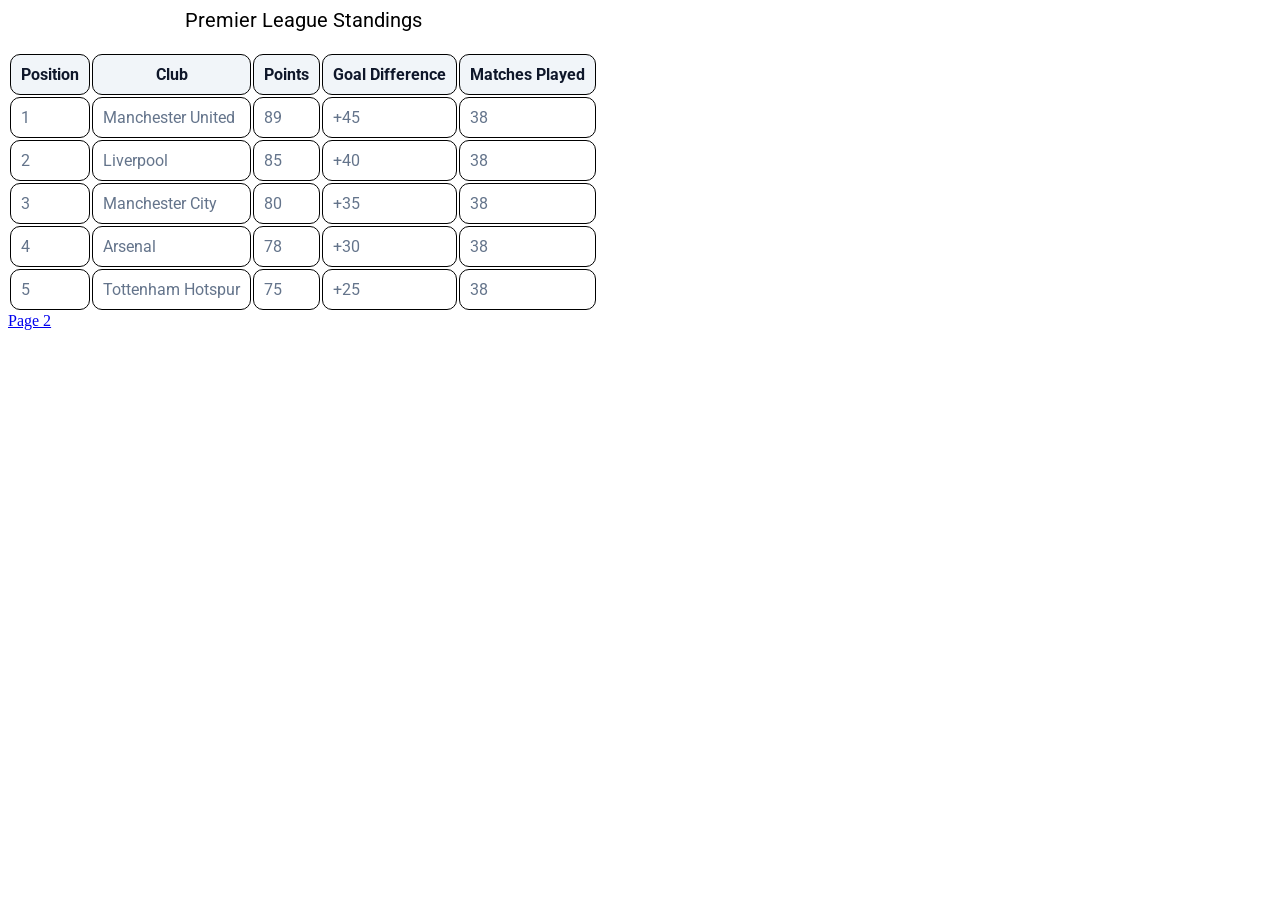
<file: index.html>
<!DOCTYPE html>
<html lang="en">
<head>
    <link rel="preconnect" href="https://fonts.googleapis.com">
    <link rel="preconnect" href="https://fonts.gstatic.com" crossorigin>
    <link href="https://fonts.googleapis.com/css2?family=Roboto:ital,wght@0,100..900;1,100..900&display=swap" rel="stylesheet">
    <link rel="stylesheet" href="styles.css">
    <meta charset="UTF-8">
    <meta name="viewport" content="width=device-width, initial-scale=1.0">
    <title>Document</title>
</head>
<body>
    <table>
        <caption>Premier League Standings </caption>
        <thead>
            <tr>
                <th scope ="col">Position</th>
                <th scope ="col">Club</th>
                <th scope ="col">Points</th>
                <th scope ="col">Goal Difference</th>
                <th scope ="col">Matches Played</th>
            </tr>
        </thead>
        <tbody>
            <tr>
                <td scope ="row">1</td>
                <td>Manchester United</td>
                <td>89</td>
                <td>+45</td>
                <td>38</td>
            </tr>
            <tr>
                <td scope ="row">2</td>
                <td>Liverpool</td>
                <td>85</td>
                <td>+40</td>
                <td>38</td> 
            </tr>
            <tr>
                    <td scope ="row">3</td>
                    <td>Manchester City</td>
                    <td>80</td>
                    <td>+35</td>
                    <td>38</td>
            </tr>
            <tr>
                <td scope ="row">4</td>
                <td>Arsenal</td>
                <td>78</td>
                <td>+30</td>
                <td>38</td>
            </tr>
            <tr>
                <td scope ="row">5</td>
                <td>Tottenham Hotspur</td>
                <td>75</td>
                <td>+25</td>
                <td>38</td>
            </tr>
        </tbody>
    </table>
</body>
<a href="page2.html">Page 2</a>
</html>
</file>
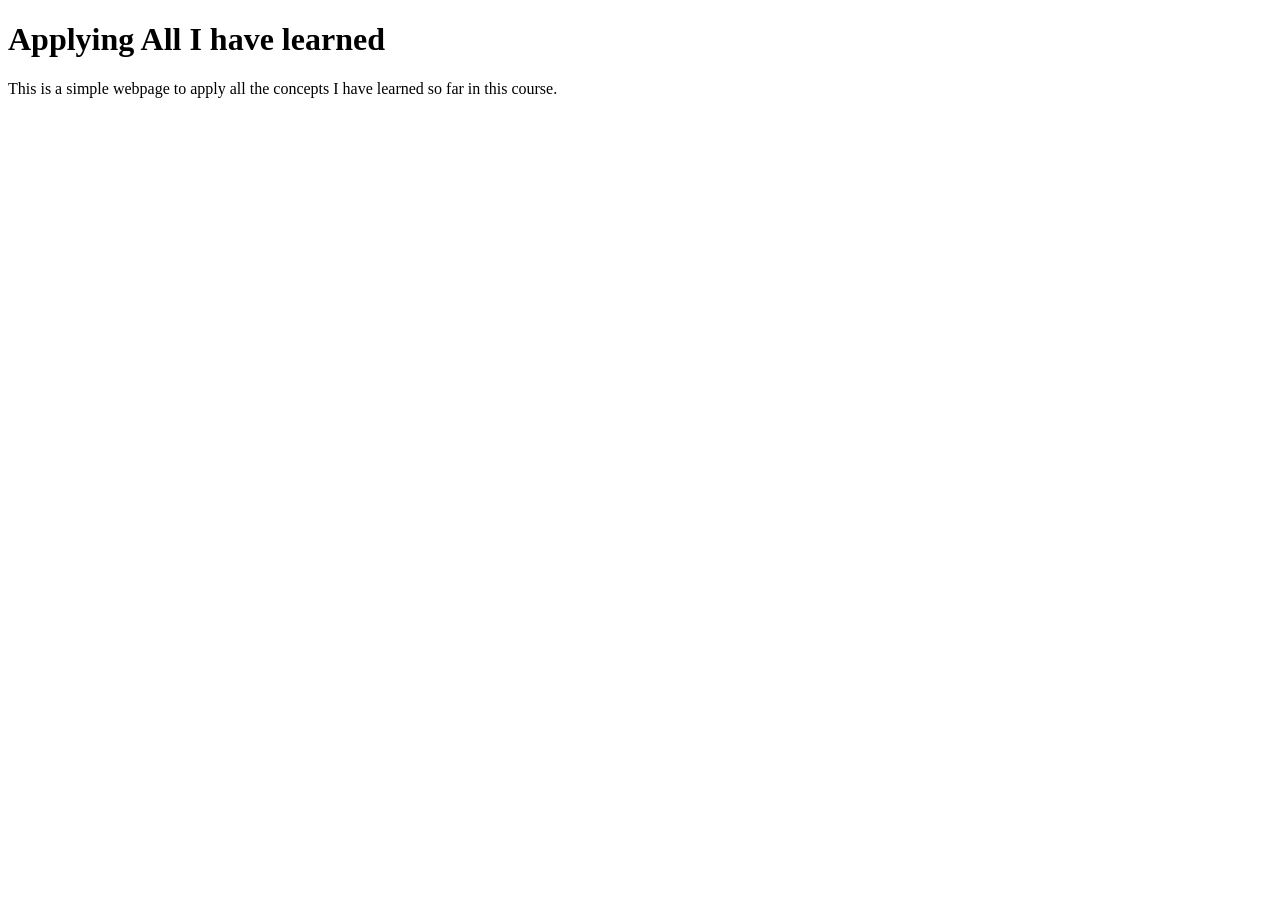
<file: page2.html>
<!DOCTYPE html>
<html lang="en">
<head>
    <meta charset="UTF-8">
    <meta name="viewport" content="width=device-width, initial-scale=1.0">
</head>
<body>
<title>Applying All I have learned</title>
    <h1>Applying All I have learned</h1>
    <p>This is a simple webpage to apply all the concepts I have learned so far in this course.</p>
    
</body>
</html>
</file>
<file: styles.css>
:root {
    box-sizing: border-box;
}

caption {
    font-family: 'Roboto', sans-serif;
    font-size: 1.25em;
    margin-bottom: 20px;
}




th, td {
    border: 1px solid black;
    font-family: 'Roboto', sans-serif;
    padding: 10px;
    color: #64748b;
    border-radius: 10px;
}

th {
    background-color: #f1f5f9;
    color: #0f172a;
    border-radius: 10px;
}
</file>
